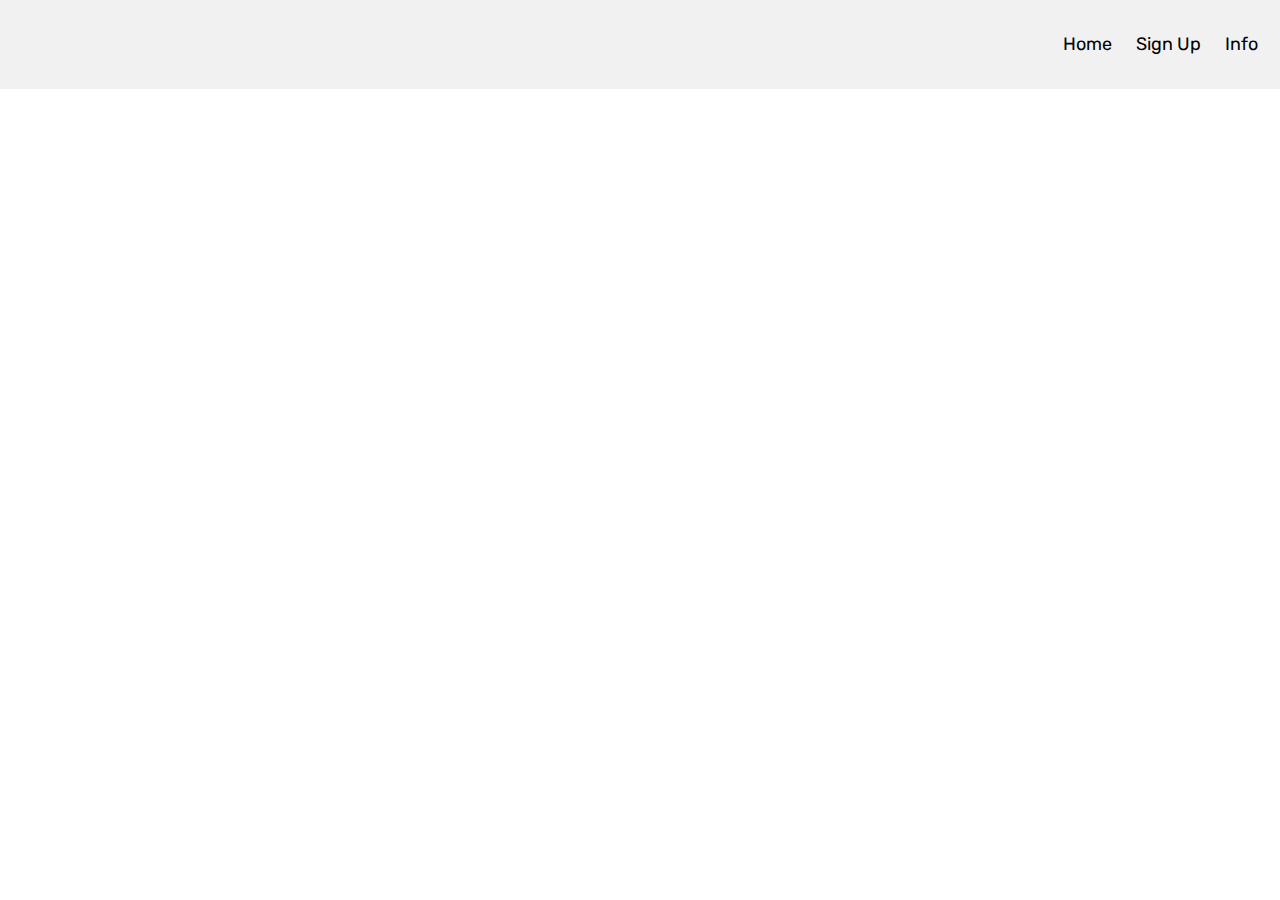
<file: index.html>
<!DOCTYPE html>
<html lang="en">
<head>
    <meta charset="UTF-8">
    <link href="styles.css" rel="stylesheet">
    <meta name="viewport" content="width=device-width, initial-scale=1.0">
    <link rel="preconnect" href="https://fonts.gstatic.com">
    <link href="https://fonts.googleapis.com/css2?family=Rubik&display=swap" rel="stylesheet">
    
    <title>Restaurant App</title>
</head>
<body ng-app="restaurant">
<div class="header">

    <div class="header-right">
    
      <a ui-sref="home" ui-sref-active="activeTab">Home</a>
      <a ui-sref="signin" ui-sref-active="activeTab">Sign Up</a>
      <a ui-sref="login" ui-sref-active="activeTab">Info</a>
     
    </div>
  </div>

  <ui-view></ui-view>
  
    <script src="angular.min.js"></script>
    <script src="angular-ui-router.min.js"></script>
    <script src="common.module.js"></script>
    <script src="restaurant.module.js"></script>
    <script src="restaurant.routes.js"></script>
    <script src="myinfo.js"></script>
    <script src="restaurant.service.js"></script>
    <script src="menu-item.component.js"></script>
    <script src="restaurant.controller.js"></script>
   
    <script src="myinfo-controller.js"></script>
    

</body>
</html>
</file>
<file: styles.css>
* {box-sizing: border-box;
  font-family: 'Rubik', sans-serif;

  }

body { 
  margin: 0;
  font-size: 1.2em;
 
}
.container{
  /* width: 800px;
  margin-left: 30%; */
  margin: auto;
  width: 50%;
  padding: 20px;
}
input{
  font-size: 24px;
  margin-bottom: 10px;
}
span{
  font-size: 15px;
}
button{
  font-size: 24px;
}
.header {
  overflow: hidden;
  background-color: #f1f1f1;
  padding: 20px 10px;
}

.header a {
  float: left;
  color: black;
  text-align: center;
  padding: 12px;
  text-decoration: none;
  font-size: 18px; 
  line-height: 25px;
  border-radius: 4px;
}

.header a.logo {
  font-size: 25px;
  font-weight: bold;
}

.header a:hover {
  background-color: #ddd;
  color: black;
}


.header .activeTab{
  font-weight: bold;
  background-color: dodgerblue;
  color: white;
}
.header-right {
  float: right;
}

@media screen and (max-width: 500px) {
  .header a {
    float: none;
    display: block;
    text-align: left;
  }
  
  .header-right {
    float: none;
  }
}

.ng-touched.ng-valid{
  border:2px green solid;
}

.ng-touched.ng-invalid{
  border:2px red solid;
}
</file>
